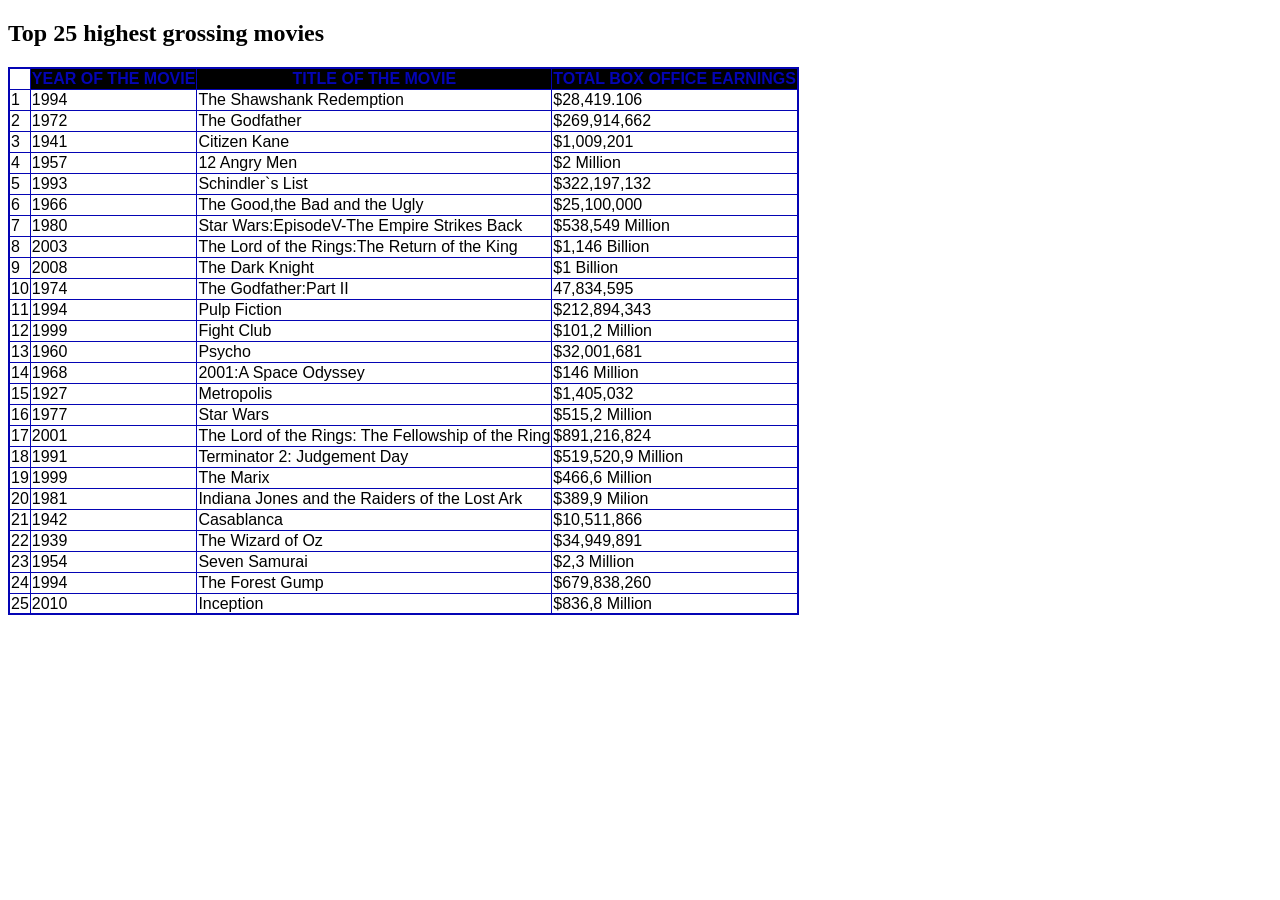
<file: index.html>
<!DOCTYPE html>
<html>
      <head>
            <link rel="stylesheet" href="style.css" />
      </head>

      <body>
            <table border="1">
                <h2>Top 25 highest grossing movies </h2>
                  <tr>
                      <td></td>
                      <th>YEAR OF THE MOVIE</th>
                      <th>TITLE OF THE MOVIE</th>
                      <th>TOTAL BOX OFFICE EARNINGS</th>
                   </tr>
                   <tr>
                       <td>1</td>
                       <td>1994</td>
                       <td>The Shawshank Redemption</td>
                       <td>$28,419.106</td>
                   </tr> 
                   <tr>       
                      <td>2</td>
                      <td>1972</td>
                      <td>The Godfather</td>
                      <td>$269,914,662</td>
                  </tr>
                  <tr>    
                      <td>3</td>
                      <td>1941</td>
                      <td>Citizen Kane</td>
                      <td>$1,009,201</td>
          
                </tr>
                <tr>
                      <td>4</td>
                      <td>1957</td>
                      <td>12 Angry Men</td>
                      <td>$2 Million</td>
                </tr>
                <tr>
                    <td>5</td> 
                    <td>1993</td>
                    <td>Schindler`s List</td>
                    <td>$322,197,132</td>
                </tr>
                <tr>
                    <td>6</td> 
                    <td>1966</td>
                    <td>The Good,the Bad and the Ugly</td>
                    <td>$25,100,000</td>
                </tr>
                <tr>   
                    <td>7</td> 
                    <td>1980</td>
                    <td>Star Wars:EpisodeV-The Empire Strikes Back</td>
                    <td>$538,549 Million</td>
                </tr>
                <tr>   
                    <td>8</td> 
                    <td>2003</td>
                    <td>The Lord of the Rings:The Return of the King</td>
                    <td>$1,146 Billion</td>
                 </tr>
                <tr>   
                    <td>9</td> 
                    <td>2008</td>
                    <td>The Dark Knight</td>
                    <td>$1 Billion</td>
                </tr>
                <tr>   
                    <td>10</td> 
                    <td>1974</td>
                    <td>The Godfather:Part II</td>
                    <td>47,834,595</td>   
                </tr>
                <tr>   
                    <td>11</td> 
                    <td>1994</td>
                    <td>Pulp Fiction</td>
                    <td>$212,894,343</td>
                </tr> 
                <tr>   
                    <td>12</td> 
                    <td>1999</td>
                    <td>Fight Club</td>
                    <td>$101,2 Million</td>
                </tr>
                <tr>   
                    <td>13</td> 
                    <td>1960</td>
                    <td>Psycho</td>
                    <td>$32,001,681</td>
                    
                </tr>
                <tr>   
                    <td>14</td> 
                    <td>1968</td>
                    <td>2001:A Space Odyssey</td>
                    <td>$146 Million</td>
                </tr>
                <tr>   
                    <td>15</td> 
                    <td>1927</td>
                    <td>Metropolis</td>
                    <td>$1,405,032</td>
                </tr>
                <tr>   
                    <td>16</td> 
                    <td>1977</td>
                    <td>Star Wars</td>
                    <td>$515,2 Million</td>
                </tr>
                <tr>   
                    <td>17</td> 
                    <td>2001</td>
                    <td>The Lord of the Rings: The Fellowship of the Ring</td>
                    <td>$891,216,824</td>
                    
                </tr>
                <tr>   
                    <td>18</td>
                    <td>1991</td>
                    <td>Terminator 2: Judgement Day</td>
                    <td>$519,520,9 Million</td>
                </tr>
                <tr>   
                    <td>19</td>
                    <td>1999</td>
                    <td>The Marix</td>
                    <td>$466,6 Million</td>
                </tr>
                <tr>   
                    <td>20</td> 
                    <td>1981</td>
                    <td>Indiana Jones and the Raiders of the Lost Ark</td>
                    <td>$389,9 Milion</td>
                </tr>
                <tr>   
                    <td>21</td>
                    <td>1942</td>
                    <td>Casablanca</td>
                    <td>$10,511,866</td>
                </tr>
                <tr>   
                    <td>22</td> 
                    <td>1939</td>
                    <td>The Wizard of Oz</td>
                    <td>$34,949,891</td>
                </tr>
                <tr>   
                    <td>23</td> 
                    <td>1954</td>
                    <td>Seven Samurai</td>
                    <td>$2,3 Million</td>
                </tr>
                <tr>   
                    <td>24</td> 
                    <td>1994</td>
                    <td>The Forest Gump</td>
                    <td>$679,838,260</td>
                </tr>
                <tr>   
                    <td>25</td>
                    <td>2010</td>
                    <td>Inception</td>
                    <td>$836,8 Million</td>
                
                    <tr></tr>
             </table>
        </body>
</html
</file>
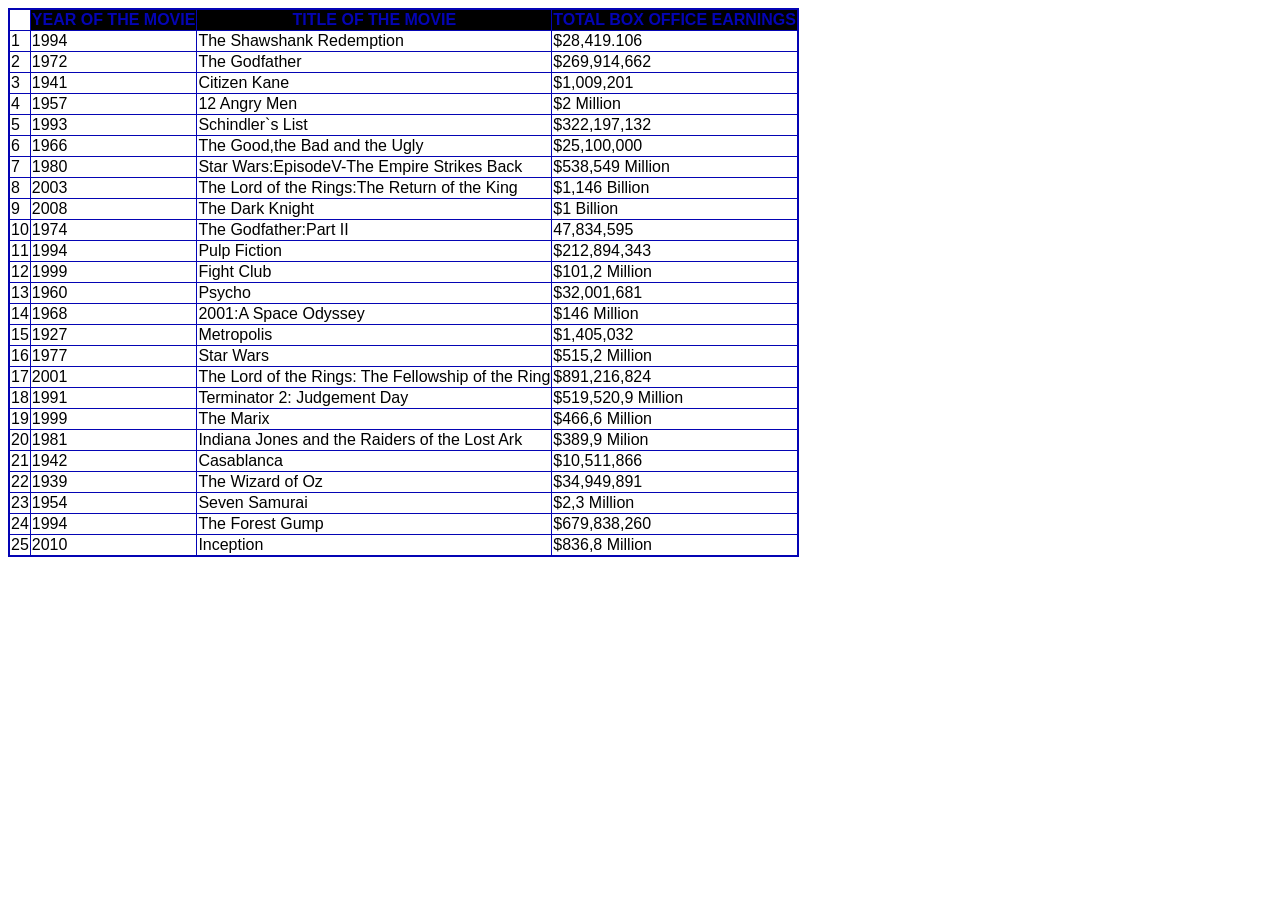
<file: Movie-table.html>
<!DOCTYPE html>
<html>
      <head>
            <link rel="stylesheet" href="style.css" />
      </head>

      <body>
            <table border="1">
                  <tr>
                      <td></td>
                      <th>YEAR OF THE MOVIE</th>
                      <th>TITLE OF THE MOVIE</th>
                      <th>TOTAL BOX OFFICE EARNINGS</th>
                   </tr>
                   <tr>
                       <td>1</td>
                       <td>1994</td>
                       <td>The Shawshank Redemption</td>
                       <td>$28,419.106</td>
                   </tr> 
                   <tr>       
                      <td>2</td>
                      <td>1972</td>
                      <td>The Godfather</td>
                      <td>$269,914,662</td>
                  </tr>
                  <tr>    
                      <td>3</td>
                      <td>1941</td>
                      <td>Citizen Kane</td>
                      <td>$1,009,201</td>
          
                </tr>
                <tr>
                      <td>4</td>
                      <td>1957</td>
                      <td>12 Angry Men</td>
                      <td>$2 Million</td>
                </tr>
                <tr>
                    <td>5</td> 
                    <td>1993</td>
                    <td>Schindler`s List</td>
                    <td>$322,197,132</td>
                </tr>
                <tr>
                    <td>6</td> 
                    <td>1966</td>
                    <td>The Good,the Bad and the Ugly</td>
                    <td>$25,100,000</td>
                </tr>
                <tr>   
                    <td>7</td> 
                    <td>1980</td>
                    <td>Star Wars:EpisodeV-The Empire Strikes Back</td>
                    <td>$538,549 Million</td>
                </tr>
                <tr>   
                    <td>8</td> 
                    <td>2003</td>
                    <td>The Lord of the Rings:The Return of the King</td>
                    <td>$1,146 Billion</td>
                 </tr>
                <tr>   
                    <td>9</td> 
                    <td>2008</td>
                    <td>The Dark Knight</td>
                    <td>$1 Billion</td>
                </tr>
                <tr>   
                    <td>10</td> 
                    <td>1974</td>
                    <td>The Godfather:Part II</td>
                    <td>47,834,595</td>   
                </tr>
                <tr>   
                    <td>11</td> 
                    <td>1994</td>
                    <td>Pulp Fiction</td>
                    <td>$212,894,343</td>
                </tr> 
                <tr>   
                    <td>12</td> 
                    <td>1999</td>
                    <td>Fight Club</td>
                    <td>$101,2 Million</td>
                </tr>
                <tr>   
                    <td>13</td> 
                    <td>1960</td>
                    <td>Psycho</td>
                    <td>$32,001,681</td>
                    
                </tr>
                <tr>   
                    <td>14</td> 
                    <td>1968</td>
                    <td>2001:A Space Odyssey</td>
                    <td>$146 Million</td>
                </tr>
                <tr>   
                    <td>15</td> 
                    <td>1927</td>
                    <td>Metropolis</td>
                    <td>$1,405,032</td>
                </tr>
                <tr>   
                    <td>16</td> 
                    <td>1977</td>
                    <td>Star Wars</td>
                    <td>$515,2 Million</td>
                </tr>
                <tr>   
                    <td>17</td> 
                    <td>2001</td>
                    <td>The Lord of the Rings: The Fellowship of the Ring</td>
                    <td>$891,216,824</td>
                    
                </tr>
                <tr>   
                    <td>18</td>
                    <td>1991</td>
                    <td>Terminator 2: Judgement Day</td>
                    <td>$519,520,9 Million</td>
                </tr>
                <tr>   
                    <td>19</td>
                    <td>1999</td>
                    <td>The Marix</td>
                    <td>$466,6 Million</td>
                </tr>
                <tr>   
                    <td>20</td> 
                    <td>1981</td>
                    <td>Indiana Jones and the Raiders of the Lost Ark</td>
                    <td>$389,9 Milion</td>
                </tr>
                <tr>   
                    <td>21</td>
                    <td>1942</td>
                    <td>Casablanca</td>
                    <td>$10,511,866</td>
                </tr>
                <tr>   
                    <td>22</td> 
                    <td>1939</td>
                    <td>The Wizard of Oz</td>
                    <td>$34,949,891</td>
                </tr>
                <tr>   
                    <td>23</td> 
                    <td>1954</td>
                    <td>Seven Samurai</td>
                    <td>$2,3 Million</td>
                </tr>
                <tr>   
                    <td>24</td> 
                    <td>1994</td>
                    <td>The Forest Gump</td>
                    <td>$679,838,260</td>
                </tr>
                <tr>   
                    <td>25</td>
                    <td>2010</td>
                    <td>Inception</td>
                    <td>$836,8 Million</td>
                
                    <tr></tr>
             </table>
        </body>
</html
</file>
<file: style.css>
th {
     font-weight: 800;
    color:black;
    background-color:#000000;
    color: #0404B4;
        
}
table{
    font-family:havetica,sans-serif;
    border-collapse: collapse;
    border-width: 2px;
    border-style: solid;
    border-color: #0404B4;
}
</file>
